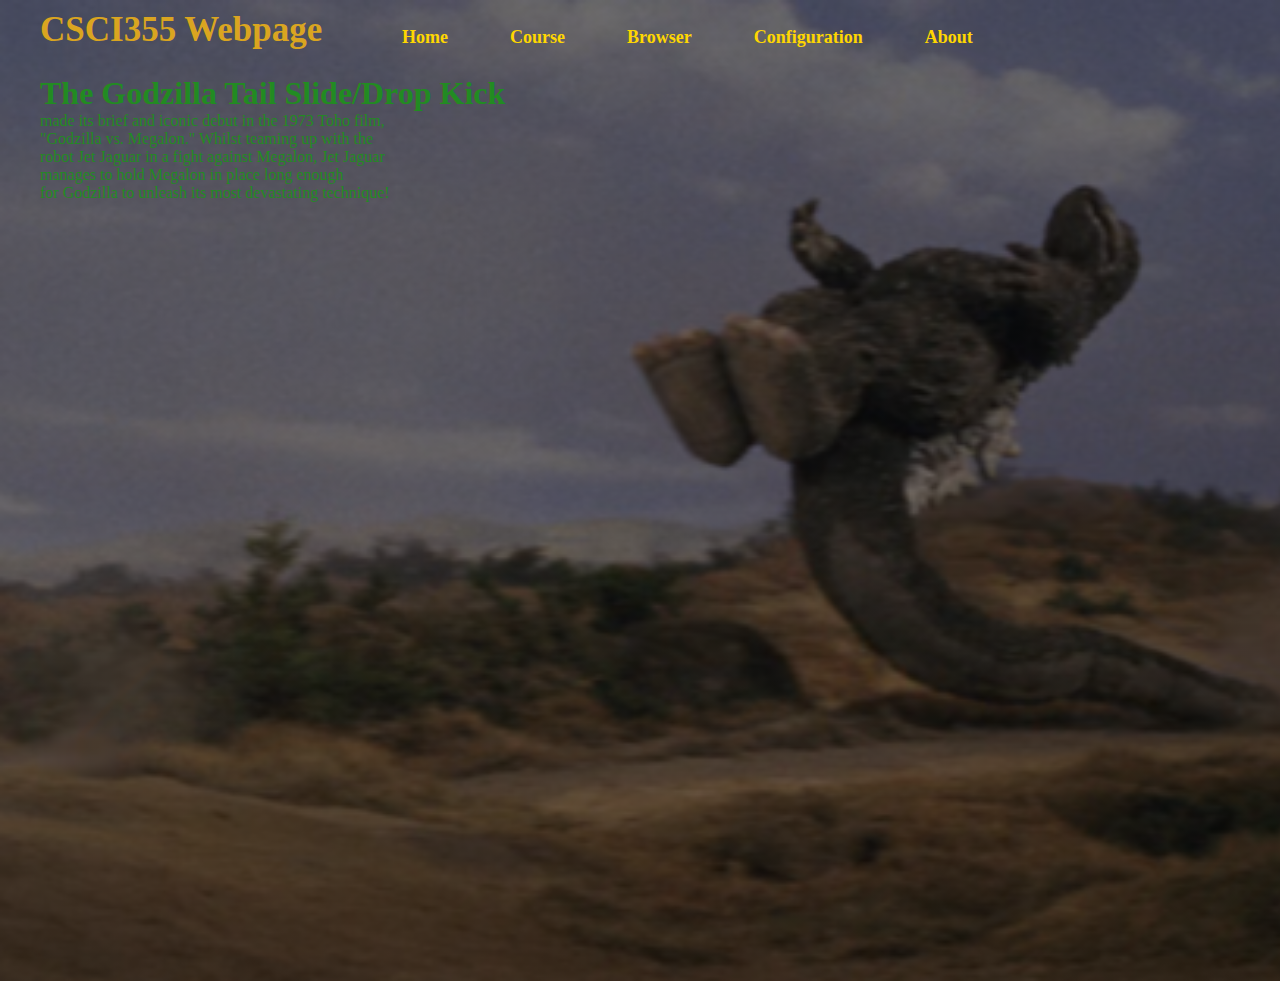
<file: index.html>
<!DOCTYPE html>
<html lang="en">
<head>
    <meta charset="UTF-8">
    <title>CSCI355 Home Page</title>
    <link rel = "stylesheet" href = "mystyle.css">
</head>
<body>
    <div class = "main">
        <div class = "navbar">
            <div class = "icon">
                <h2 class = "logo">CSCI355 Webpage</h2>
            </div>

            <div class="menu">
                <ul>
                    <li><a href = "index.html">Home</a></li>
                    <li><a href = "course.html">Course</a></li>
                    <li><a href = "browser.html">Browser</a></li>
                    <li><a href = "configuration.html">Configuration</a></li>
                    <li><a href = "about.html">About</a></li>
                </ul>
            </div>
        </div>
        <div class = "content">
            <h1>The Godzilla Tail Slide/Drop Kick</h1>
            <p class = "par">made its brief and iconic debut in the 1973 Toho film,<br>"Godzilla vs. Megalon." Whilst teaming up with the<br>robot Jet Jaguar in a fight against Megalon, Jet Jaguar<br>manages to hold Megalon in place long enough<br>for Godzilla to unleash its most devastating technique!</p>
        </div>
    </div>
</body>
</html>
</file>
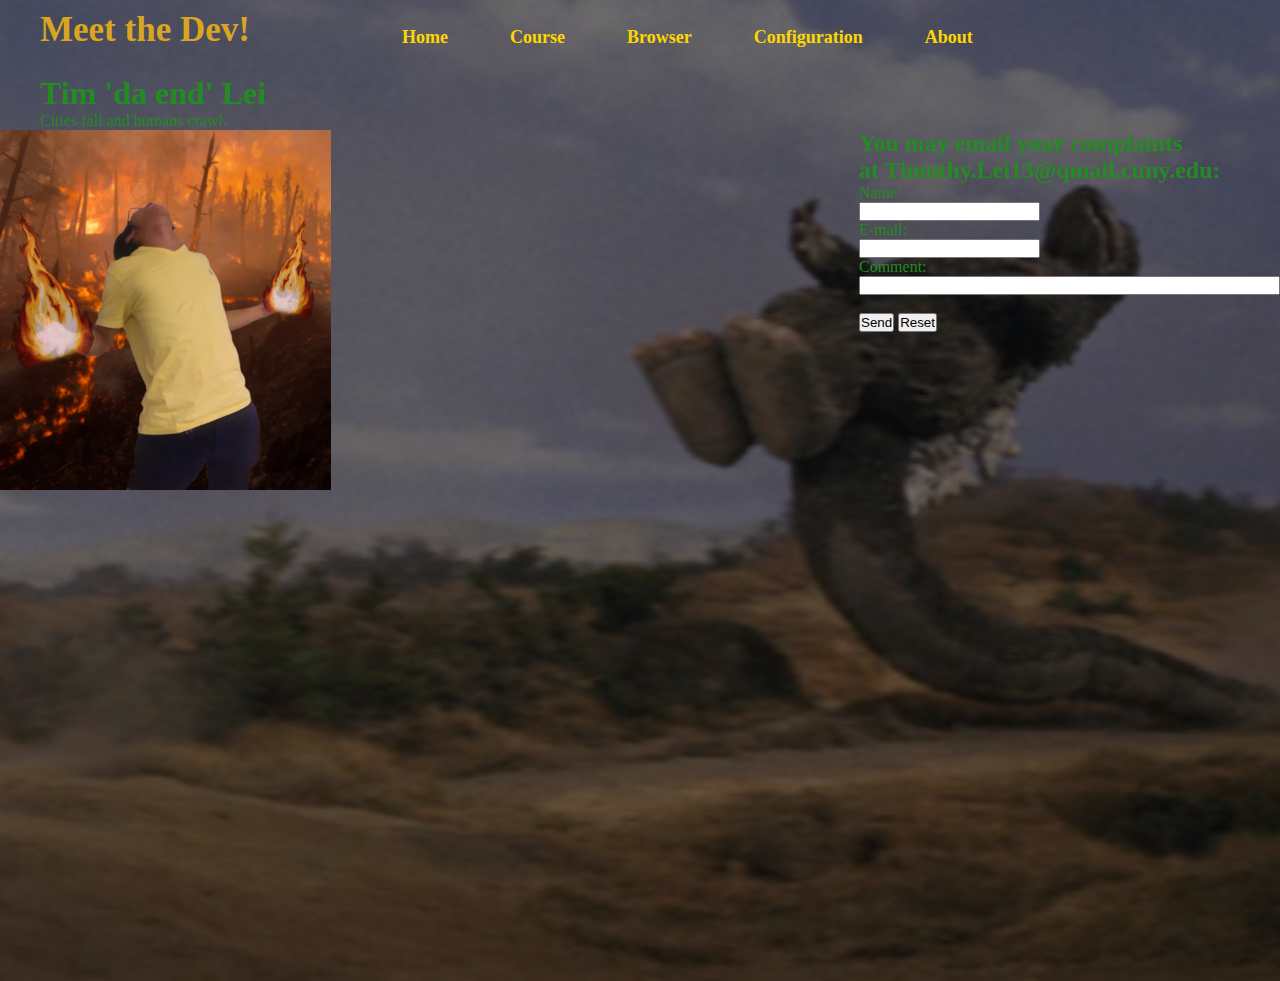
<file: about.html>
<!DOCTYPE html>
<html lang="en">
<head>
    <meta charset="UTF-8">
    <title>About</title>
    <link rel = "stylesheet" href = "mystyle.css">
</head>
<body>
    <div class = "main">
        <div class = "navbar">
            <div class = "icon">
                <h2 class = "logo">Meet the Dev!</h2>
            </div>

            <div class="menu">
                <ul>
                    <li><a href = "index.html">Home</a></li>
                    <li><a href = "course.html">Course</a></li>
                    <li><a href = "browser.html">Browser</a></li>
                    <li><a href = "configuration.html">Configuration</a></li>
                    <li><a href = "about.html">About</a></li>
                </ul>
            </div>
        </div>
        <div class = "content">
            <h1>Tim 'da end' Lei</h1>
            <p class = "par">Cities fall and humans crawl.</p>
        </div>
        <img src = "image/deth.png" width = 331, height = 360 alt="">
        <div class = "email">
            <h2>You may email your complaints<br>at Timothy.Lei13@qmail.cuny.edu:</h2>
            <form action="mailto:Timothy.Lei13@qmail.cuny.edu" method="post" enctype="text/plain">
                Name:<br>
                <input type="text" name="name"><br>
                E-mail:<br>
                <input type="text" name="mail"><br>
                Comment:<br>
                <input type="text" name="comment" size="50"><br><br>
                <input type="submit" value="Send">
                <input type="reset" value="Reset">
            </form>
        </div>
        </div>
    </div>
</body>
</html>
</file>
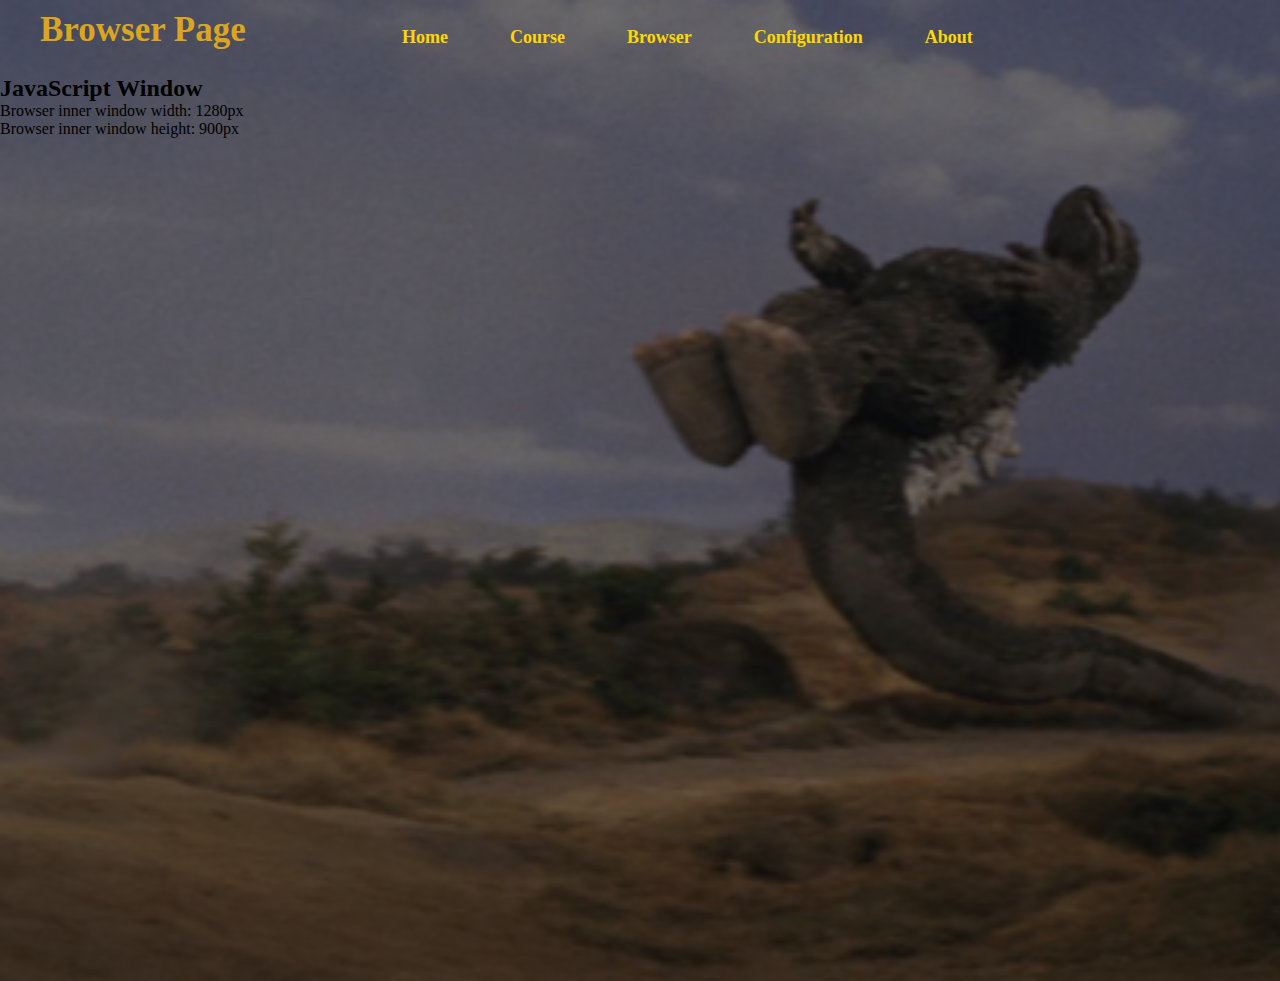
<file: browser.html>
<!DOCTYPE html>
<html lang="en">
<head>
    <meta charset="UTF-8">
    <title>Browser Page</title>
    <link rel = "stylesheet" href = "mystyle.css">
</head>
<body>
    <div class = "main">
        <div class = "navbar">
            <div class = "icon">
                <h2 class = "logo">Browser Page</h2>
            </div>

            <div class ="menu">
                <ul>
                    <li><a href = "index.html">Home</a></li>
                    <li><a href = "course.html">Course</a></li>
                    <li><a href = "browser.html">Browser</a></li>
                    <li><a href = "configuration.html">Configuration</a></li>
                    <li><a href = "about.html">About</a></li>
                </ul>
            </div>
        </div>
        <div class = "bwr_chk">
            <h2>JavaScript Window</h2>

            <p id="demo"></p>

            <script>
                document.getElementById("demo").innerHTML =
                "Browser inner window width: " + window.innerWidth + "px<br>" +
                "Browser inner window height: " + window.innerHeight + "px";
            </script>
        </div>
    </div>
</body>
</html>
</file>
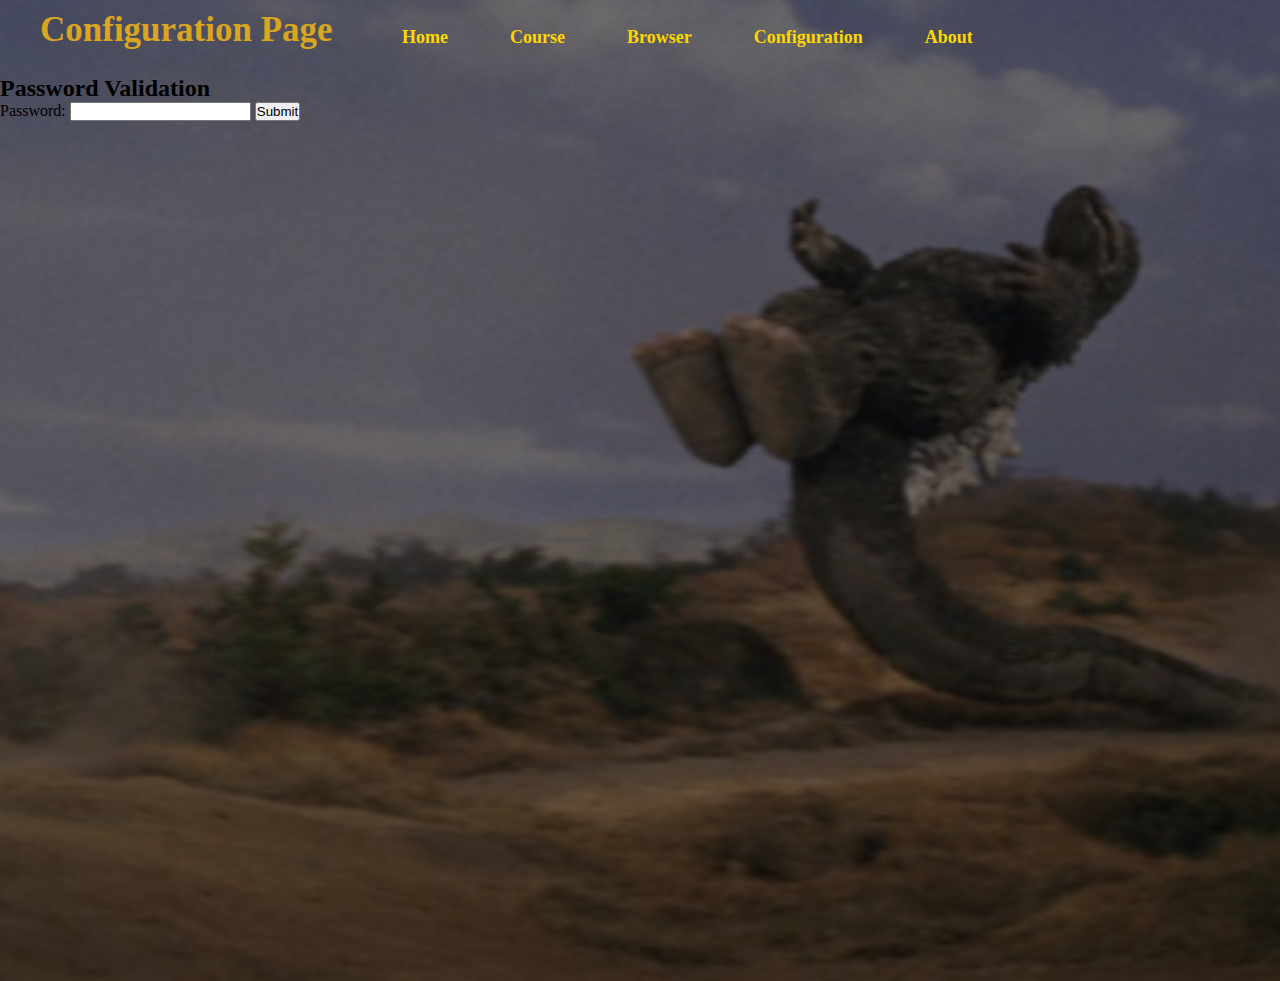
<file: configuration.html>
<!DOCTYPE html>
<html lang="en">
<head>
    <meta charset="UTF-8">
    <title>Configuration Page</title>
    <link rel = "stylesheet" href = "mystyle.css">
</head>
<body>
    <div class = "main">
        <div class = "navbar">
            <div class = "icon">
                <h2 class = "logo">Configuration Page</h2>
            </div>

            <div class="menu">
                <ul>
                    <li><a href = "index.html">Home</a></li>
                    <li><a href = "course.html">Course</a></li>
                    <li><a href = "browser.html">Browser</a></li>
                    <li><a href = "configuration.html">Configuration</a></li>
                    <li><a href = "about.html">About</a></li>
                </ul>
            </div>
        </div>

         <div class="container">
        <h2>Password Validation</h2>
        <form id="passwordForm">
            <label for="password">Password:</label>
            <input type="password" id="password" name="password" 
                   pattern="(?=.*\d)(?=.*[a-z])(?=.*[A-Z]).{10,}" 
                   title="Must contain at least one number and one uppercase and lowercase letter, and at least 8 or more characters" 
                   required>
            <button type="submit">Submit</button>
        </form>
        <div id="validationMessage" class="message"></div>
    </div>

    <script>
        document.getElementById('passwordForm').addEventListener('submit', function(event) {
            event.preventDefault(); // Prevent default form submission

            const passwordInput = document.getElementById('password');
            const password = passwordInput.value;
            const validationMessage = document.getElementById('validationMessage');

            // JavaScript validation logic
            const hasLowercase = /[a-z]/.test(password);
            const hasUppercase = /[A-Z]/.test(password);
            const hasNumber = /\d/.test(password);
            const isLongEnough = password.length >= 10;

            if (hasLowercase && hasUppercase && hasNumber && isLongEnough) {
                validationMessage.textContent = 'Password is valid!';
                validationMessage.classList.remove('invalid');
                validationMessage.classList.add('valid');
            }
                password.getElementById("valid").style.color = "green";
                password.getElementById("invalid").style.color = "red";
            }
        });
    </script>
    </div>
</body>
</html>
</file>
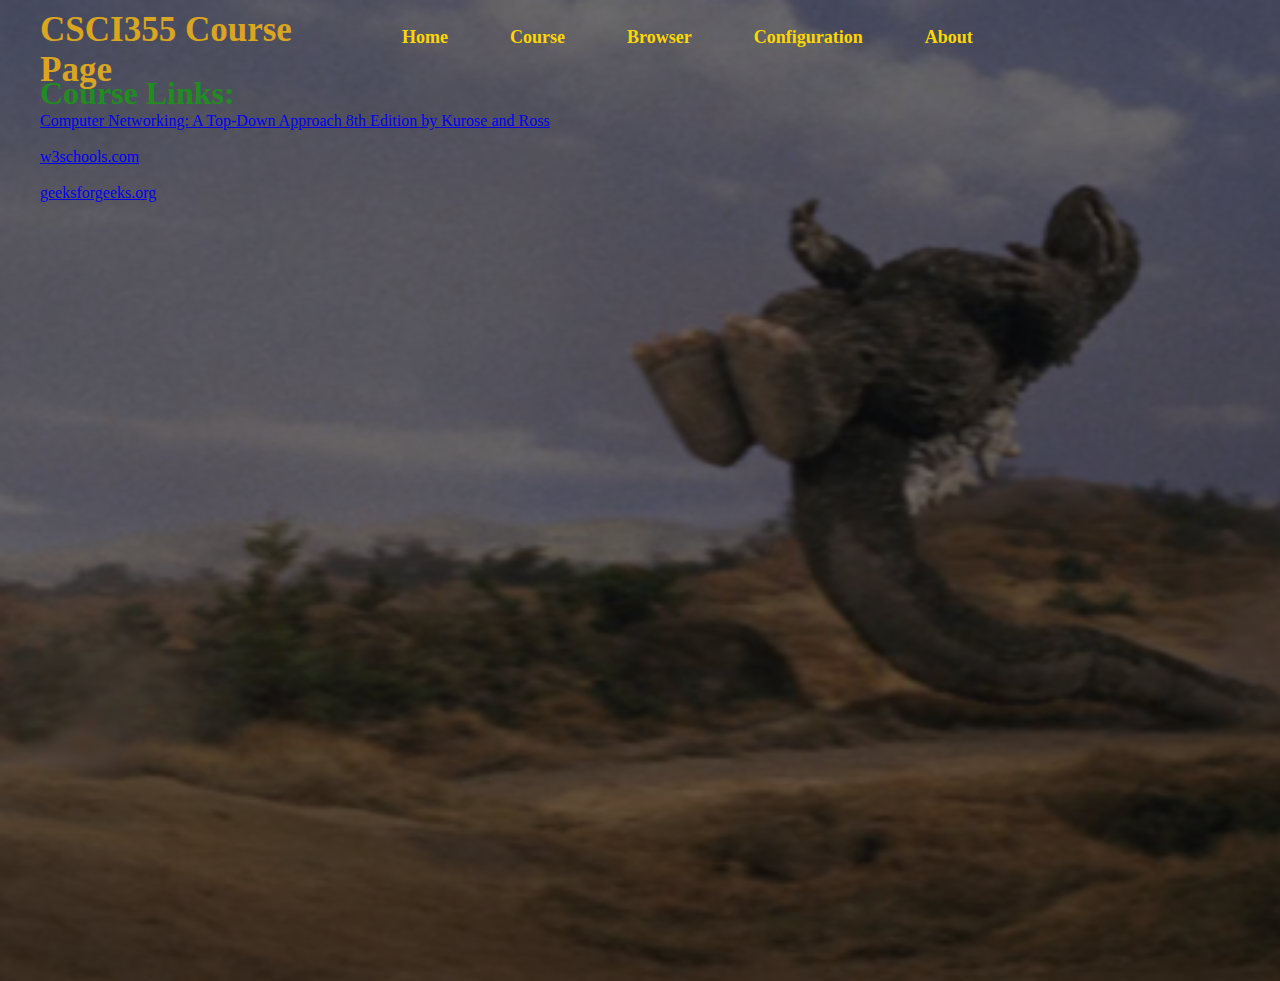
<file: course.html>
<!DOCTYPE html>
<html lang="en">
<head>
    <meta charset="UTF-8">
    <title>CSCI355 Course Page</title>
    <link rel = "stylesheet" href = "mystyle.css">
</head>
<body>
    <div class = "main">
        <div class = "navbar">
            <div class = "icon">
                <h2 class = "logo">CSCI355 Course Page</h2>
            </div>

            <div class="menu">
                <ul>
                    <li><a href = "index.html">Home</a></li>
                    <li><a href = "course.html">Course</a></li>
                    <li><a href = "browser.html">Browser</a></li>
                    <li><a href = "configuration.html">Configuration</a></li>
                    <li><a href = "about.html">About</a></li>
                </ul>
            </div>
        </div>
        <div class = "content">
            <h1>Course Links:</h1>
            <p class = "par"><a href = "https://gaia.cs.umass.edu/kurose_ross/eighth.php">Computer Networking: A Top-Down Approach 8th Edition by Kurose and Ross</a></p><br>
            <p class = "par"><a href = "http://w3schools.com">w3schools.com</a></p><br>
            <p class = "par"><a href = "https://www.geeksforgeeks.org/web-development/">geeksforgeeks.org</a></p>
        </div>
    </div>
</body>
</html>
</file>
<file: mystyle.css>
*{
    margin: 0;
    padding: 0;
}

.main{
    width: 100%;
    background: linear-gradient(0deg, rgba(0, 0, 0, 0.5) 50%, rgba(0, 0, 0, 0.5) 50%), url(image/godzilla.png), center;
    background-size: cover;
    height: 109vh;
}

.navbar{
    width: 1200px;
    height: 75px;
    margin: auto;
}

.icon{
    width: 300px;
    float: left;
    height: 70px;
}

.logo{
    color: goldenrod;
    font-size: 35px;
    font-family: Centaur;
    float: left;
    padding-top: 10px;
}

.menu{
    width: 400px;
    float: left;
    height: 70px;
}

ul{
    float: left;
    display: flex;
    justify-content: center;
    align-items: center;
}

ul li{
    list-style: none;
    margin-left: 62px;
    margin-top: 27px;
    font-size: 18px
}

ul li a{
    text-decoration: none;
    color: gold;
    font-family: Centaur;
    font-weight: bold;
    transition: 0.4s ;
}

ul li a:hover{
    color: goldenrod;
}

.content{
    width: 1200px;
    height: auto;
    margin: auto;
    font-family: Centaur;
    color: forestgreen;
    position: relative;
}

.email{
    position: relative;
    float: right;
    font-family: Centaur;
    color: forestgreen;
}
</file>
